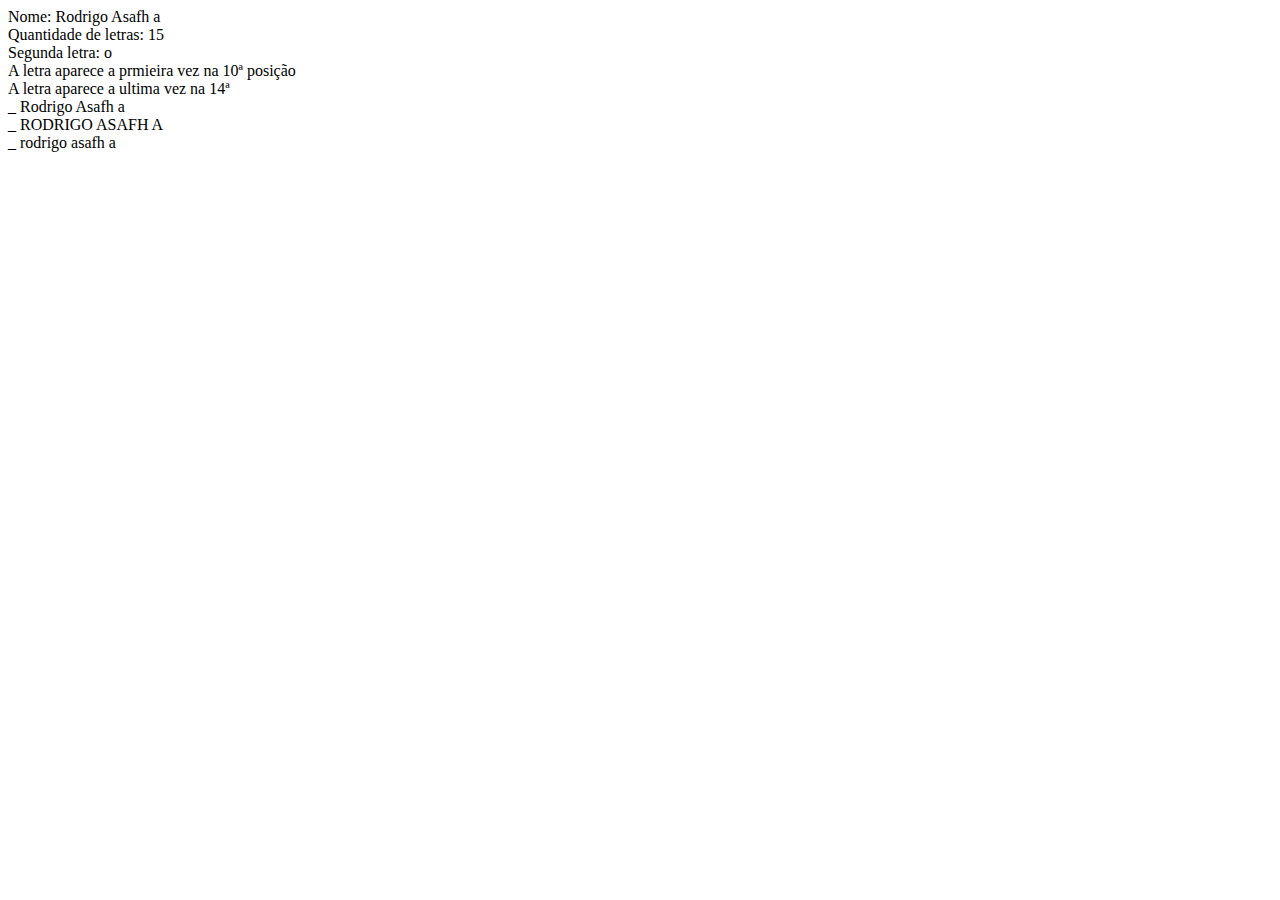
<file: secao2/exercicios/exe_5/index.html>
<!DOCTYPE html>
<html lang="en">
<head>
    <meta charset="UTF-8">
    <meta name="viewport" content="width=device-width, initial-scale=1.0">
    <title>Exercicio - 5</title>
    <script src="js/index.js" defer></script>
</head>
<body>
    
</body>
</html>
</file>
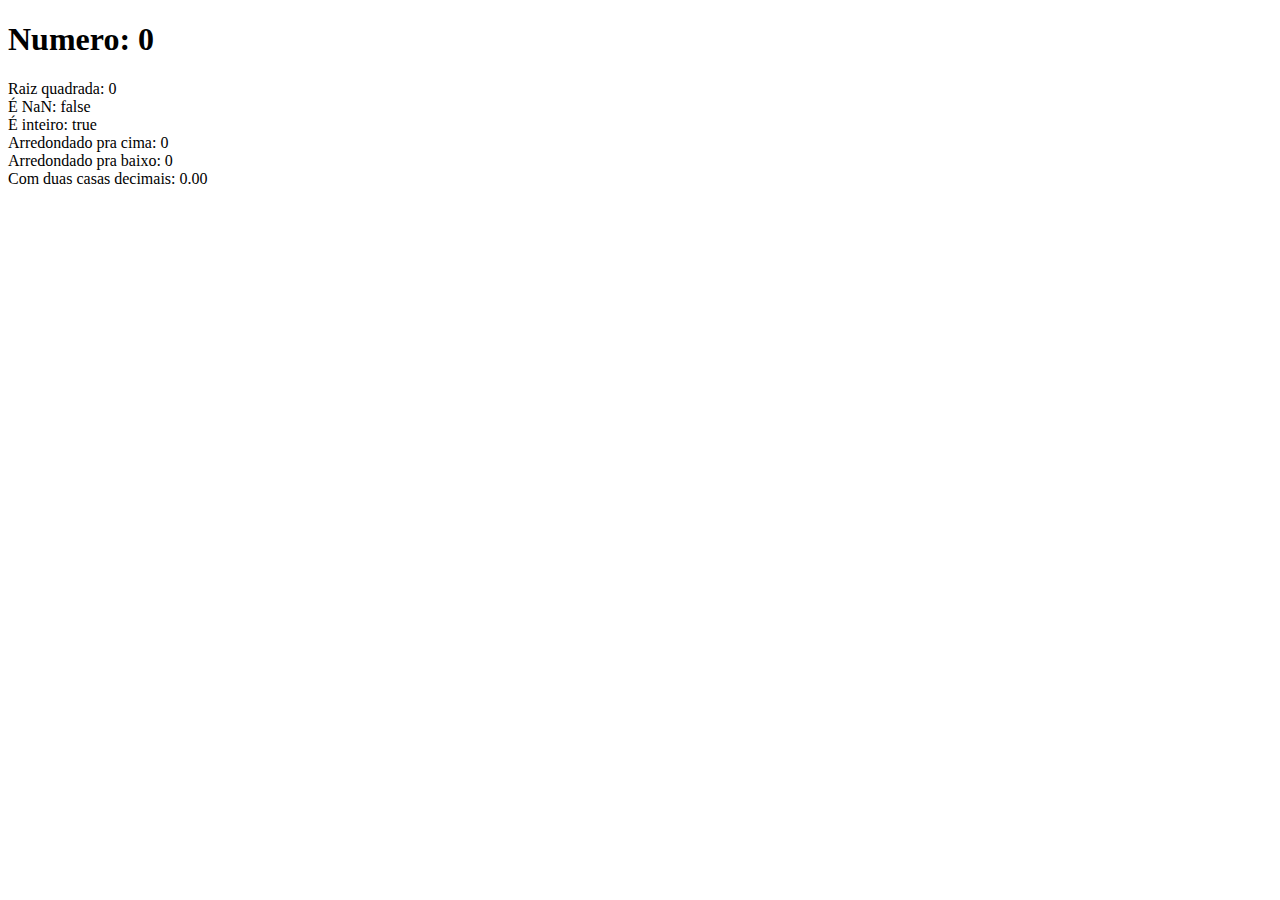
<file: secao2/exercicios/exe_6/index.html>
<!DOCTYPE html>
<html lang="en">
<head>
    <meta charset="UTF-8">
    <meta name="viewport" content="width=device-width, initial-scale=1.0">
    <title>Exercicio com Numeros e Math</title>
    <script src="js/index.js" defer></script>
    
</head>
<body>
    <h1>Numero: <span id="numero-titulo"></span></h1>
    <div id="texto"></div>
</body>
</html>
</file>
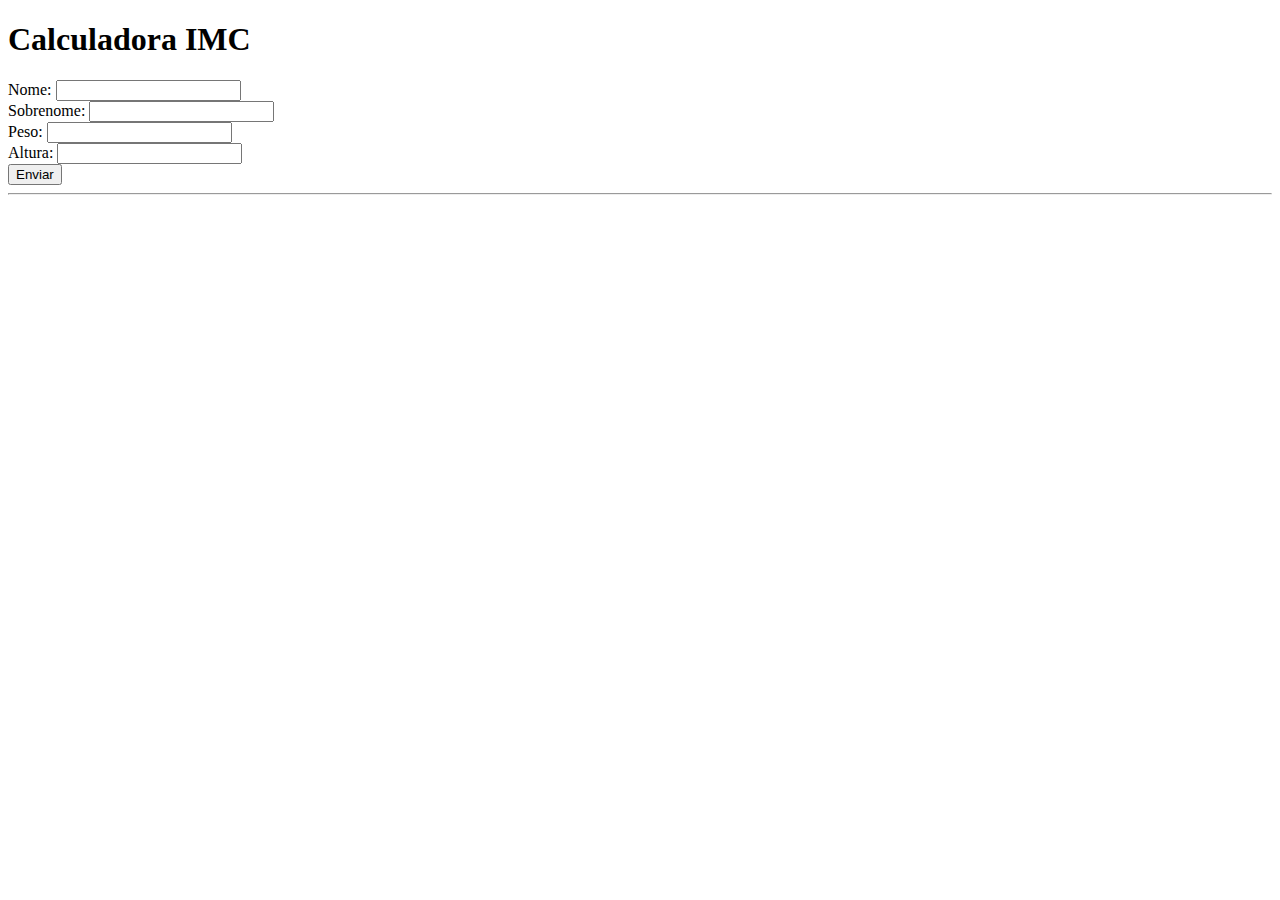
<file: secao2/exercicios/exe_7/index.html>
<!DOCTYPE html>
<html lang="en">
<head>
    <meta charset="UTF-8">
    <meta name="viewport" content="width=device-width, initial-scale=1.0">
    <title></title>
    <script src="js/index.js" defer></script>
</head>
<body>
    <!--Esse é o titulo da pagina-->
    <h1 id="titulo-pagina">
        Calculadora IMC
    </h1>

    <form class="form" id="form" action="" method="get">
        
        <!--Nome-->
        <label for="nome">Nome: </label>
        <input type="text" id="nome" placeholder="">
        
        <br/>

        <!---->
        <label for="sobrenome">Sobrenome: </label>
        <input type="text" id="sobrenome" placeholder="">
    
        <br/>

        <label for="peso">Peso: </label>
        <input type="text" id="peso">

        <br/>

        <label for="peso">Altura: </label>
        <input type="text" id="altura">

        <br/>

        <button>Enviar</button>
    </form>

    <hr>

    <!--Saída: -->
    <div id="saida"></div>


</body>
</html>
</file>
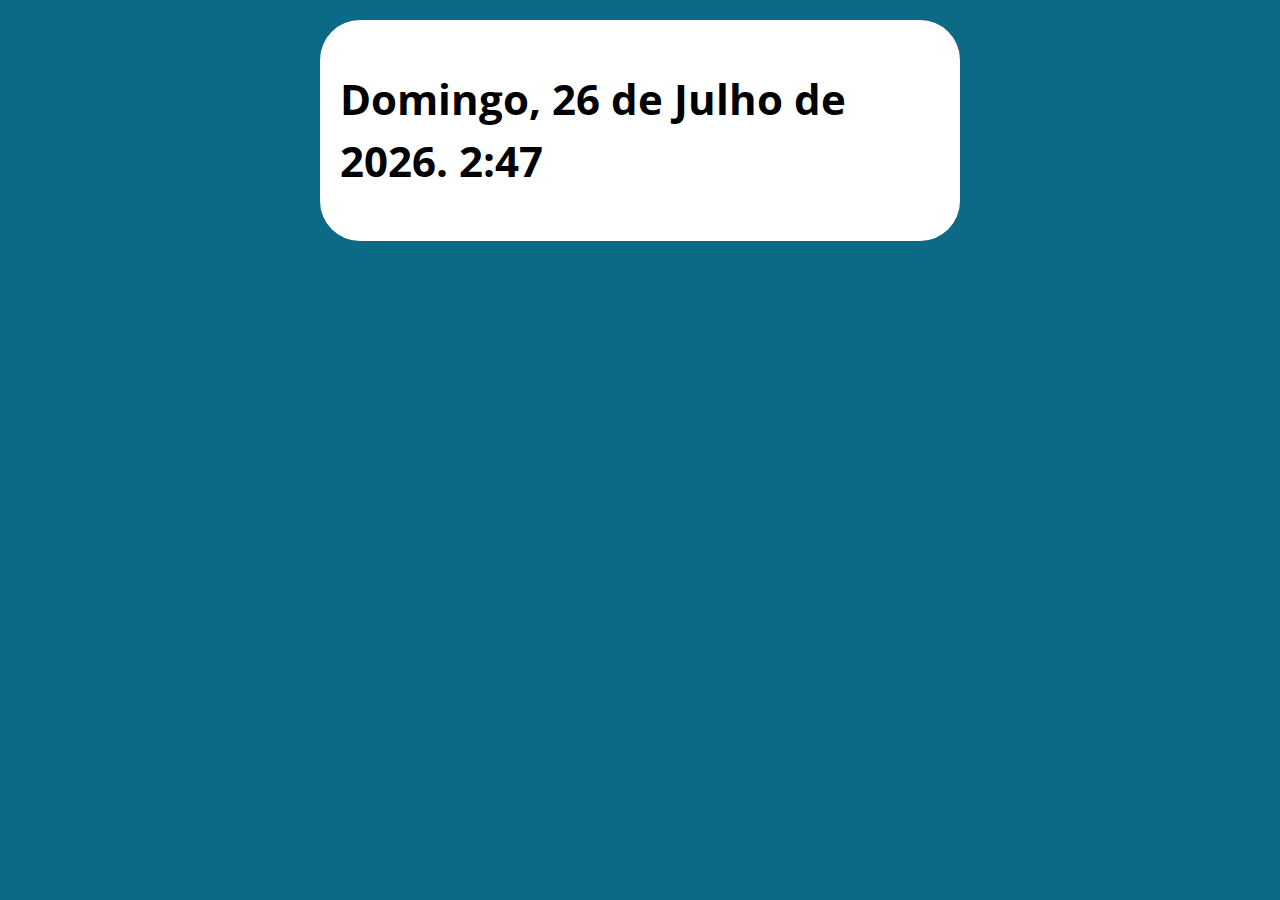
<file: secao3/exercicios/exe_10/index.html>
<!DOCTYPE html>
<html lang="pt-br">

<head>
    <meta charset="UTF-8">
    <meta name="viewport" content="width=device-width, initial-scale=1.0">
    <title>Modelo</title>
    <link rel="stylesheet" href="./assets/css/style.css">
    <script src="./assets/js/main.js" defer></script>

</head>

<body>


    <section class="container" >
        
        <h1 class="dia">Modelo</h1>    

    </section>


</body>

</html>
</file>
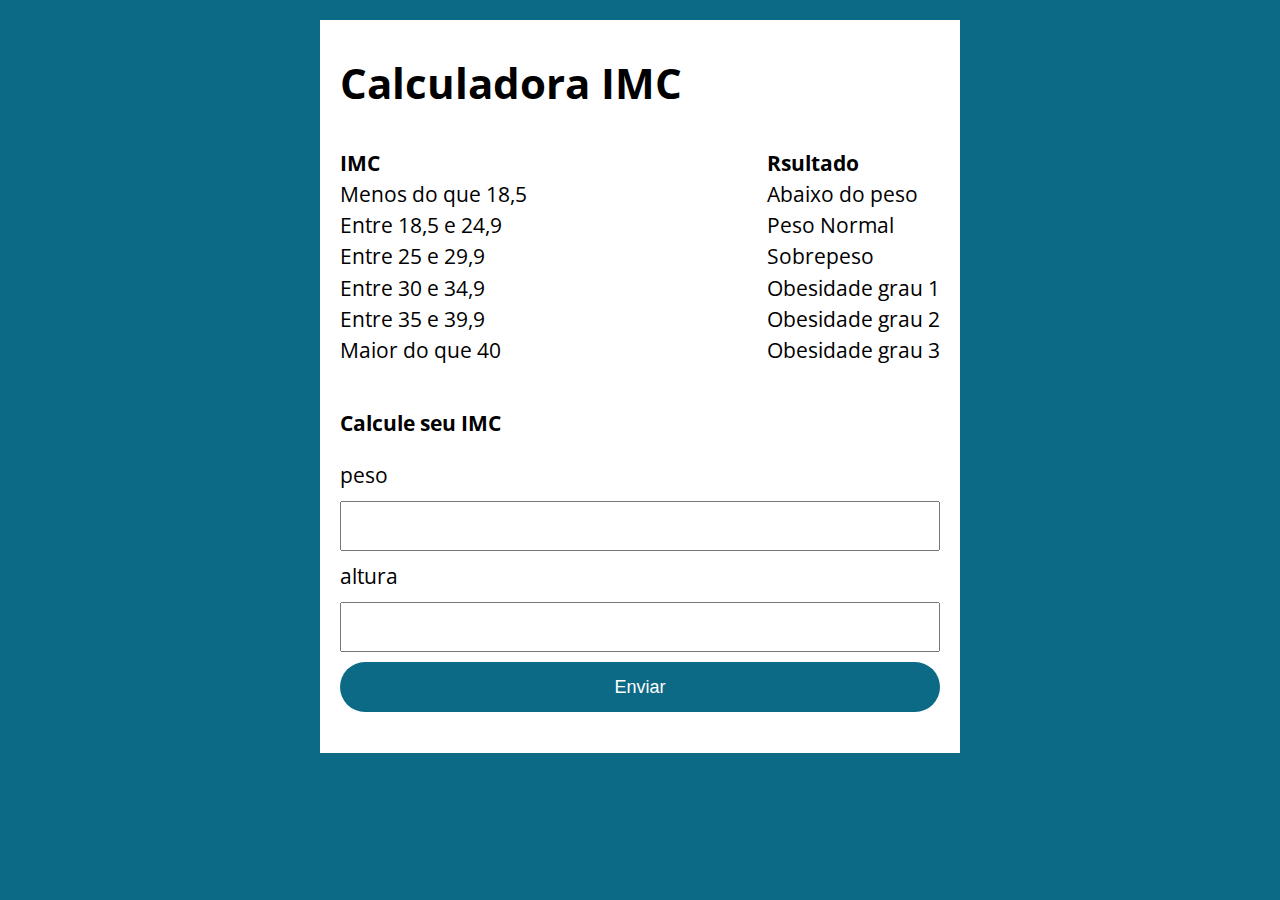
<file: secao3/exercicios/exe_8/index.html>
<!DOCTYPE html>
<html lang="pt-br">

<head>
    <meta charset="UTF-8">
    <meta name="viewport" content="width=device-width, initial-scale=1.0">
    <title>Modelo</title>
    <link rel="stylesheet" href="./assets/css/style.css">
    <script src="./assets/js/main.js" defer></script>
</head>

<body>


    <section class="container" >
        
        <h1>Calculadora IMC</h1>
        
        <div class="indice">
            <div id="textoimc">
                <p>
                    <strong>IMC</strong><br/>
                    Menos do que 18,5<br />
                    Entre 18,5 e 24,9<br />
                    Entre 25 e 29,9<br />
                    Entre 30 e 34,9<br />
                    Entre 35 e 39,9<br />
                    Maior do que 40<br />
                </p>
            </div>

            <div id="textoresultado">
                <p>
                    <strong>Rsultado</strong><br />
                    Abaixo do peso<br />
                    Peso Normal<br />
                    Sobrepeso<br />
                    Obesidade grau 1<br />
                    Obesidade grau 2<br />
                    Obesidade grau 3<br />
                </p>
            </div>
        </div>

        <p><strong>Calcule seu IMC</strong></p>

        <form action="" id="form">
            <label for="altura">peso</label>
            <input type="text" id="peso">

            <label for="altura">altura</label>
            <input type="text" id="altura">

            <button>Enviar</button>

            <div class="resultado-wrapper">

                <p id="resultado"></p>

            </div>
            

        </form>


    </section>


</body>

</html>
</file>
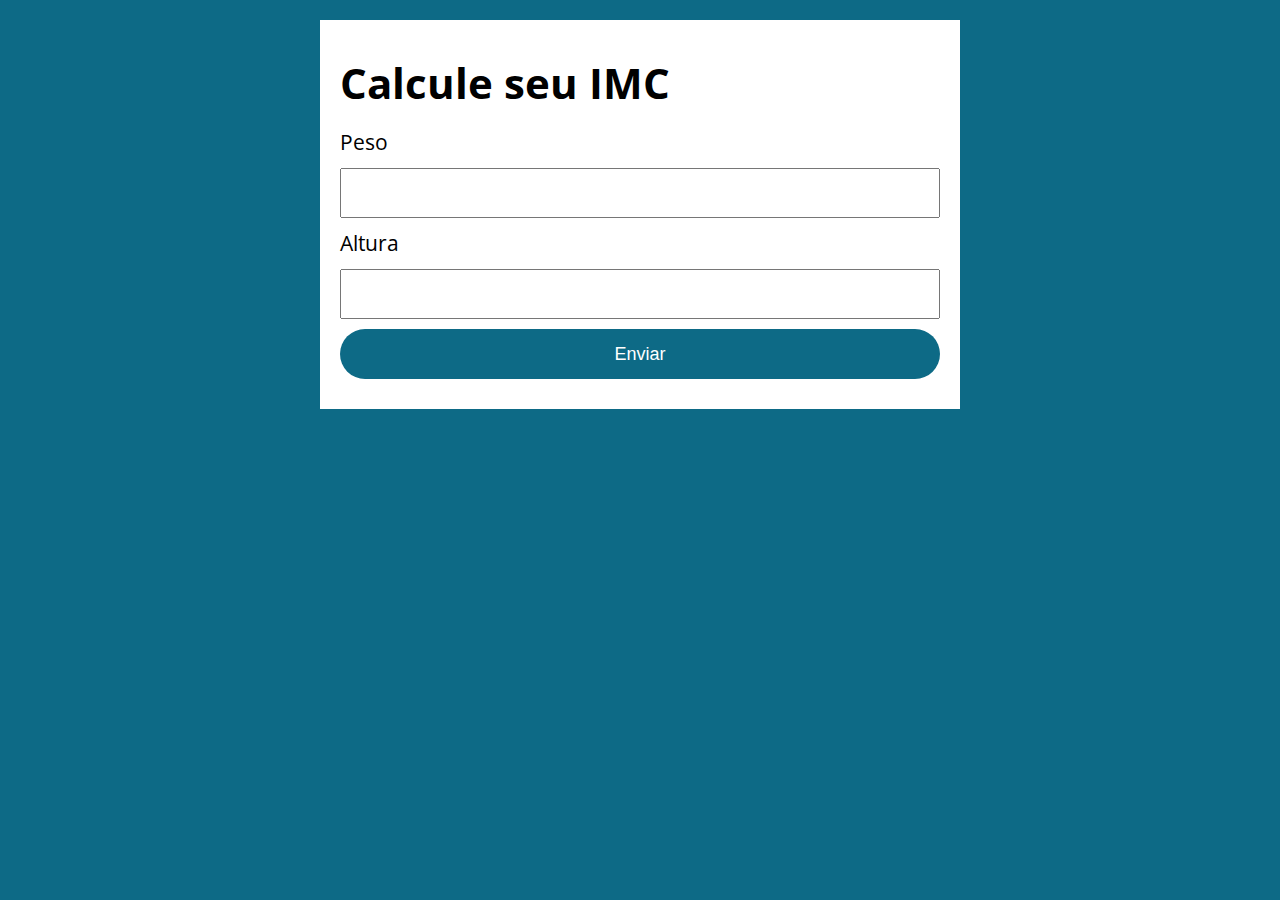
<file: secao3/exercicios/exe_8_corrigido/index.html>
<!DOCTYPE html>
<html lang="pt-br">

<head>
    <meta charset="UTF-8">
    <meta name="viewport" content="width=device-width, initial-scale=1.0">
    <title>Modelo</title>
    <link rel="stylesheet" href="./assets/css/style.css">
    <script src="./assets/js/main.js" defer></script>
</head>

<body>
    <section class="container">
        <h1>Calcule seu IMC</h1>
        <form action="/" id="form" method="POST">

            <label for="peso">Peso</label>
            <input type="text" id="peso">
            <label for="altura">Altura</label>
            <input type="text" id="altura">
            <button type="submit">Enviar</button>

        </form>
        <div class="" id="resultado"></div>
    </section>


</body>

</html>
</file>
<file: secao3/exercicios/exe_10/assets/css/style.css>
@import url('https://fonts.googleapis.com/css2?family=Open+Sans:wght@300..800&display=swap');

:root {
    --primary-color: rgb(13, 106, 134);
    --primary-color-darker: rgb(9, 48, 56)
}

* {
    box-sizing: border-box;
    outline: 0;
}

body {
    margin: 0;
    padding: 0;
    background-color: var(--primary-color);
    font-family: 'Open sans', sans-serif;
    font-size: 1.3em;
    line-height: 1.5em;
}

.container {

    max-width: 640px;
    margin: 20px auto;
    background: #fff;
    padding: 20px;
    border-radius: 40px;


}


.dia {
    line-height: 1.5; /* Aumente este valor conforme necessário (ex: 1.6, 1.8) */
}
</file>
<file: secao3/exercicios/exe_8/assets/css/style.css>
@import url('https://fonts.googleapis.com/css2?family=Open+Sans:wght@300..800&display=swap');

:root {
    --primary-color: rgb(13, 106, 134);
    --primary-color-darker: rgb(9, 48, 56)
}

* {
    box-sizing: border-box;
    outline: 0;
}

body {
    margin: 0;
    padding: 0;
    background-color: var(--primary-color);
    font-family: 'Open sans', sans-serif;
    font-size: 1.3em;
    line-height: 1.5em;
}

.container {

    max-width: 640px;
    margin: 20px auto;
    background: #fff;
    padding: 20px;
}

form input, form label, form button {
    display: flex;
    width: 100%;
    margin-bottom: 10px;
}

form input {
    font: 24px;
    height: 50px;
    padding: 0 20px;
}

form input:focus {
    outline: 1px solid var(--primary-color)
}

form button {
    border:none;
    background: var(--primary-color);
    color: #fff;
    font-size: 18px;
    height: 50px;
    cursor: pointer;
    border-radius: 40px;
    justify-content: center;
    align-items: center;
}

form button:hover {
    background: var(--primary-color-darker);
}


.indice {
    display: flex;
    justify-content: space-between;
    gap: 20px;
}


/* Estilo base do parágrafo de resultado (tamanho, borda, etc) */
.paragrafo-resultado, .bad {
    padding: 10px 20px; /* Um pouco de espaço interno ajuda */
    text-align: center;
    border-radius: 40px;
    color: #fff; /* Texto branco para ler melhor */
    margin-top: 10px;
}

/* APENAS a cor verde */
.paragrafo-resultado {
    background: rgb(1, 107, 54);
}

/* APENAS a cor vermelha */
.bad {
    background: rgb(200, 30, 30); /* Um vermelho mais visível */
}
</file>
<file: secao3/exercicios/exe_8_corrigido/assets/css/style.css>
@import url('https://fonts.googleapis.com/css2?family=Open+Sans:wght@300..800&display=swap');

:root {
    --primary-color: rgb(13, 106, 134);
    --primary-color-darker: rgb(9, 48, 56)
}

* {
    box-sizing: border-box;
    outline: 0;
}

body {
    margin: 0;
    padding: 0;
    background-color: var(--primary-color);
    font-family: 'Open sans', sans-serif;
    font-size: 1.3em;
    line-height: 1.5em;
}

.container {

    max-width: 640px;
    margin: 20px auto;
    background: #fff;
    padding: 20px;
}

form input, form label, form button {
    display: flex;
    width: 100%;
    margin-bottom: 10px;
}

form input {
    font: 24px;
    height: 50px;
    padding: 0 20px;
}

form input:focus {
    outline: 1px solid var(--primary-color)
}

form button {
    border:none;
    background: var(--primary-color);
    color: #fff;
    font-size: 18px;
    height: 50px;
    cursor: pointer;
    border-radius: 40px;
    justify-content: center;
    align-items: center;
}

form button:hover {
    background: var(--primary-color-darker);
}


.indice {
    display: flex;
    justify-content: space-between;
    gap: 20px;
}

.paragrafo-resultado, .bad {
    padding: 10px 20px; /* Um pouco de espaço interno ajuda */
    text-align: center;
    border-radius: 40px;
    color: #fff; /* Texto branco para ler melhor */
    margin-top: 10px;
    

}

/* APENAS a cor verde */
.paragrafo-resultado {
    background: rgb(1, 107, 54);
}

/* APENAS a cor vermelha */
.bad {
    background: rgb(200, 30, 30); /* Um vermelho mais visível */
}
</file>
